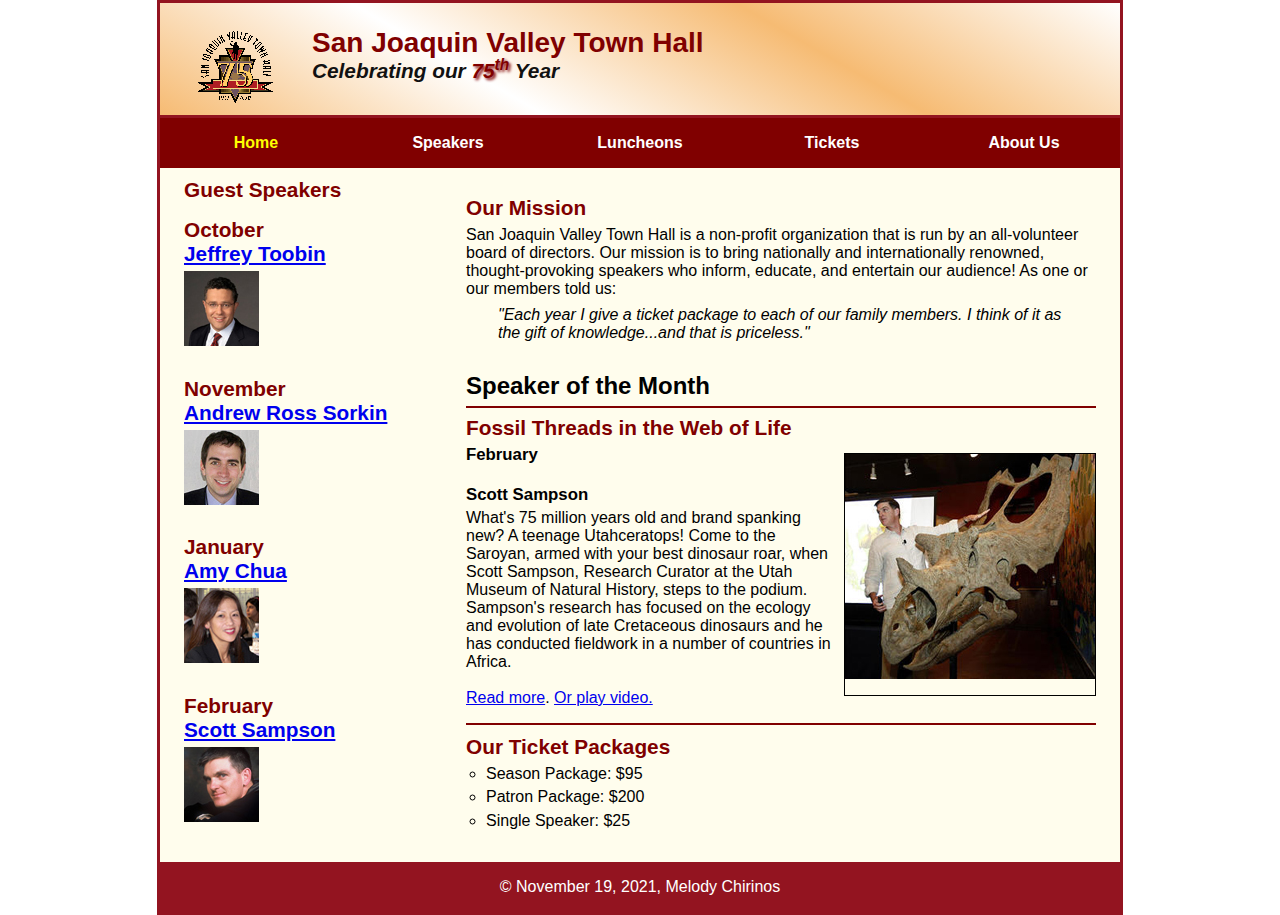
<file: index.html>
<!DOCTYPE html>
<html lang="en">

<head>
	<meta charset="utf-8">
	<meta name="viewport" content="width=device-width, initial-scale=1">
	<title>San Joaquin Valley Town Hall</title>
	<link rel="shortcut icon" href="images/favicon.ico">

	<link rel="stylesheet" href="styles/normalize.css">
	<link rel="stylesheet" href="styles/main.css">
	<link rel="stylesheet" href="styles/slicknav.css">

	<script src="https://code.jquery.com/jquery-3.2.1.min.js"></script>
	<script src="js/jquery.slicknav.min.js"></script>
	<script type="text/javascript">
		$(document).ready(function(){
			$('#nav_menu').slicknav({prependTo:"#mobile_menu"});
		});
	</script>
</head>

<body>
	<header>
		<img src="images/town_hall_logo.gif" alt="town hall logo" height="80">
		<h2>San Joaquin Valley Town Hall</h2>
		<h3>Celebrating our <span class="shadow">75<sup>th</sup></span> Year</h3>
	</header>

	<nav id="mobile_menu"></nav>
	<nav id="nav_menu">
		
	<ul>
	<li><a href="index.html" class="current">Home</a></li>
	<li><a href="index.html">Speakers</a></li>
	<li><a href="index.html">Luncheons</a></li>
	<li><a href="index.html">Tickets</a></li>
	<li><a href="index.html">About Us</a>
		<ul>
		<li><a href=" ">Our History</a></li>
		<li><a href=" ">Board of Directors</a></li>
		<li><a href=" ">Past Speakers</a></li>
		<li><a href=" ">Contact Information</a></li>
		</ul>
	</li>
	</ul>
</nav>
	<main>
		<section>
		<br>	
		<h2>Our Mission</h2>

		<p>San Joaquin Valley Town Hall is a non-profit organization that is run by an all-volunteer board of directors. Our mission is to bring nationally and internationally renowned, thought-provoking speakers who inform, educate, and entertain our audience! As one or our members told us:</p>

		<blockquote>&quot;Each year I give a ticket package to each of our family members. I think of it as the gift of knowledge...and that is priceless.&quot;</blockquote>
 		<br>
		<h1>Speaker of the Month</h1>

		<article>
			
			<h2>Fossil Threads in the Web of Life</h2>
			<img src="images/sampson_dinosaur.jpg" alt="dinosaur">
			
			<h3>February <br> <br> Scott Sampson <br> </h3>
			<p>What's 75 million years old and brand spanking new? A teenage Utahceratops! Come to the Saroyan, armed with your best dinosaur roar, when Scott Sampson, Research Curator at the Utah Museum of Natural History, steps to the podium. Sampson's research has focused on the ecology and evolution of late Cretaceous dinosaurs and he has conducted fieldwork in a number of countries in Africa.
			<br><br><a href="speakers/sampson.html"> Read more</a>. <a href="media/sampson.swf">Or play video.</a></p>
			
		</article>

		<h2>Our Ticket Packages</h2>
			<ul><li>Season Package: $95</li>
			<li>Patron Package: $200</li>
			<li>Single Speaker: $25</li></ul>
			
		</section>
		
		<aside>
		<h2>Guest Speakers</h2>

		<h2>October <br>
		<a href="speakers/toobin.html">Jeffrey Toobin</a></h2>
		<img src="images/toobin75.jpg" alt="Jeffery Toobin's picture">

		<h2>November<br>
		<a href="speakers/sorkin.html">Andrew Ross Sorkin</a></h2>
		<img src="images/sorkin75.jpg" alt="Andrew Ross Sorkin's picture">

		<h2>January<br>
		<a href="speakers/chua.html">Amy Chua</a></h2>
		<img src="images/chua75.jpg" alt="Amy Chua's picture">

		<h2>February<br>
		<a href="speakers/sampson.html">Scott Sampson</a></h2>
		<img src="images/sampson75.jpg" alt="Scott Sampson's picture">
		</aside>
		
	</main>
	
	<footer>
		<p>&copy; November 19, 2021, Melody Chirinos</p>
	</footer>
</body>
</html>
</file>
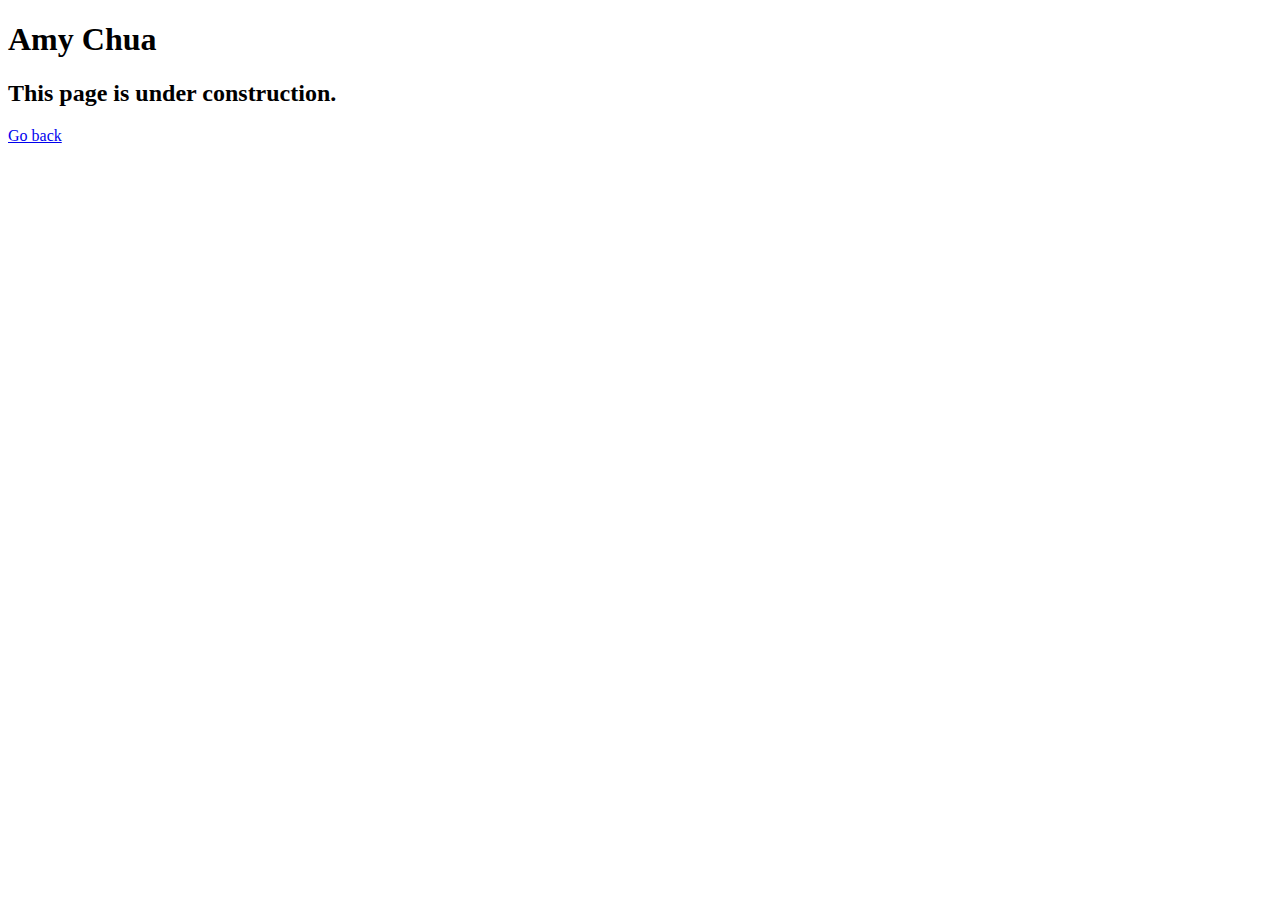
<file: speakers/chua.html>
<!DOCTYPE html>
<html lang="en">

<head>
	<meta charset="utf-8">
	<title>San Joaquin Valley Town Hall</title>
	<link rel="shortcut icon" href="images/favicon.ico">
</head>

<body>
	<main>
		<h1>Amy Chua</h1>
		<h2>This page is under construction.</h2>
		<a href="../index.html">Go back</a>
	</main>
</body>

</html>
</file>
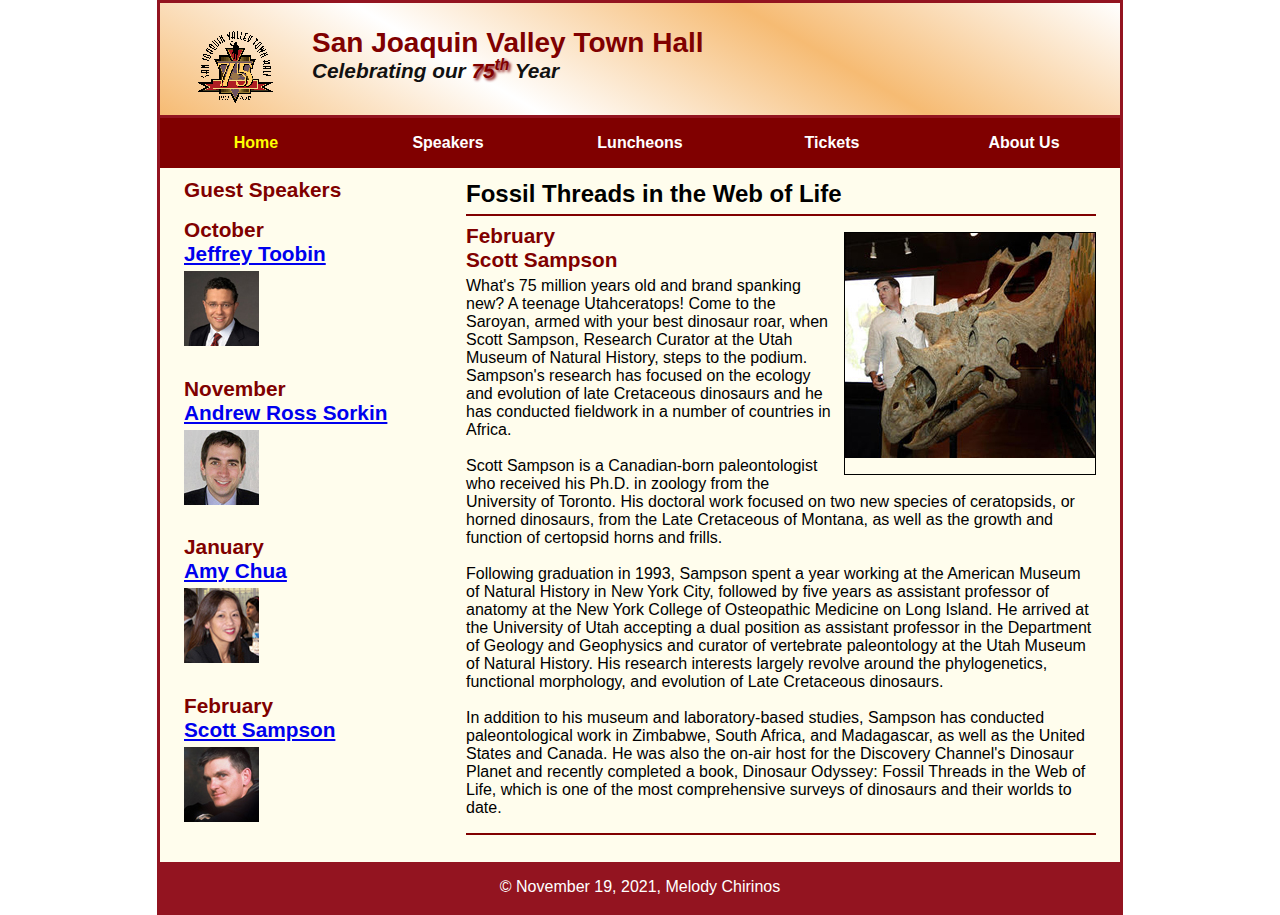
<file: speakers/sampson.html>
<!DOCTYPE html>
<html lang="en">

<head>
	<meta charset="utf-8">
	<title>San Joaquin Valley Town Hall</title>
	<link rel="shortcut icon" href="../images/favicon.ico">

	<link rel="stylesheet" href="../styles/normalize.css">
	<link rel="stylesheet" href="../styles/main.css">
</head>

<body>
	<header>
		<img src="../images/town_hall_logo.gif" alt="town hall logo" height="80">
		<h2>San Joaquin Valley Town Hall</h2>
		<h3>Celebrating our <span class="shadow">75<sup>th</sup></span> Year</h3>
	</header>
	
	<nav id="nav_menu">
		<ul>
		<li><a href="../index.html" class="current">Home</a></li>
		<li><a href="../index.html">Speakers</a></li>
		<li><a href="../index.html">Luncheons</a></li>
		<li><a href="../index.html">Tickets</a></li>
		<li><a href="../index.html">About Us</a>

			<ul>
			<li><a href=" ">Our History</a></li>
			<li><a href=" ">Board of Directors</a></li>
			<li><a href=" ">Past Speakers</a></li>
			<li><a href=" ">Contact Information</a></li>
			</ul>
		</li>
		</ul>
	</nav>
	<main>
		<section>
			<h1>Fossil Threads in the Web of Life</h1>
			
			<article>
			<img src="../images/sampson_dinosaur.jpg" alt="dinosour">
				
			<h2>February <br> Scott Sampson</h2>

			<p>What's 75 million years old and brand spanking new? A teenage Utahceratops! Come to the
			Saroyan, armed with your best dinosaur roar, when Scott Sampson, Research Curator at the
			Utah Museum of Natural History, steps to the podium. Sampson's research has focused on the
			ecology and evolution of late Cretaceous dinosaurs and he has conducted fieldwork in a number
			of countries in Africa.
				<br> <br>
			Scott Sampson is a Canadian-born paleontologist who received his Ph.D. in zoology from the
			University of Toronto. His doctoral work focused on two new species of ceratopsids, or horned
			dinosaurs, from the Late Cretaceous of Montana, as well as the growth and function of certopsid
			horns and frills.
				<br> <br>
			Following graduation in 1993, Sampson spent a year working at the American Museum of Natural
			History in New York City, followed by five years as assistant professor of anatomy at the New
			York College of Osteopathic Medicine on Long Island. He arrived at the University of Utah
			accepting a dual position as assistant professor in the Department of Geology and Geophysics
			and curator of vertebrate paleontology at the Utah Museum of Natural History. His research
			interests largely revolve around the phylogenetics, functional morphology, and evolution of
			Late Cretaceous dinosaurs.
				<br> <br>
			In addition to his museum and laboratory-based studies, Sampson has conducted paleontological
			work in Zimbabwe, South Africa, and Madagascar, as well as the United States and Canada. He was
			also the on-air host for the Discovery Channel's Dinosaur Planet and recently completed a book,
			Dinosaur Odyssey: Fossil Threads in the Web of Life, which is one of the most
			comprehensive surveys of dinosaurs and their worlds to date.</p>
			</article>
		</section>

		<aside>
		<h2>Guest Speakers</h2>

		<h2>October <br>
		<a href="../speakers/toobin.html">Jeffrey Toobin</a></h2>
		<img src="../images/toobin75.jpg" alt="Jeffery Toobin's picture">

		<h2>November<br>
		<a href="../speakers/sorkin.html">Andrew Ross Sorkin</a></h2>
		<img src="../images/sorkin75.jpg" alt="Andrew Ross Sorkin's picture">

		<h2>January<br>
		<a href="../speakers/chua.html">Amy Chua</a></h2>
		<img src="../images/chua75.jpg" alt="Amy Chua's picture">

		<h2>February<br>
		<a href="../speakers/sampson.html">Scott Sampson</a></h2>
		<img src="../images/sampson75.jpg" alt="Scott Sampson's picture">
		</aside>
		
	</main>
	<footer>
		<p>&copy; November 19, 2021, Melody Chirinos</p>
	</footer>
</body>
</html>
</file>
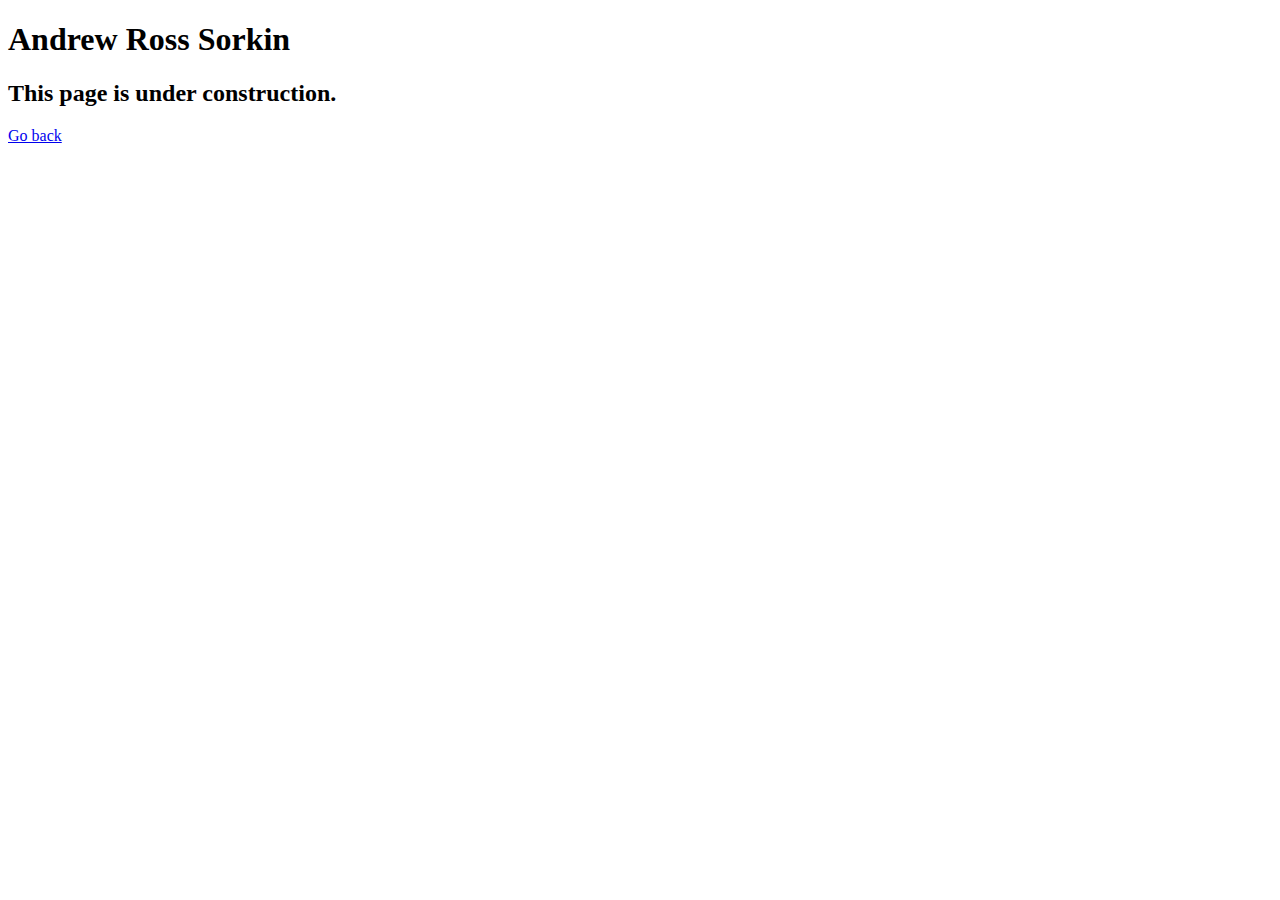
<file: speakers/sorkin.html>
<!DOCTYPE html>
<html lang="en">

<head>
	<meta charset="utf-8">
	<title>San Joaquin Valley Town Hall</title>
	<link rel="shortcut icon" href="images/favicon.ico">
</head>

<body>
	<main>
		<h1>Andrew Ross Sorkin</h1>
		<h2>This page is under construction.</h2>
		<a href="../index.html">Go back</a>
	</main>
</body>

</html>
</file>
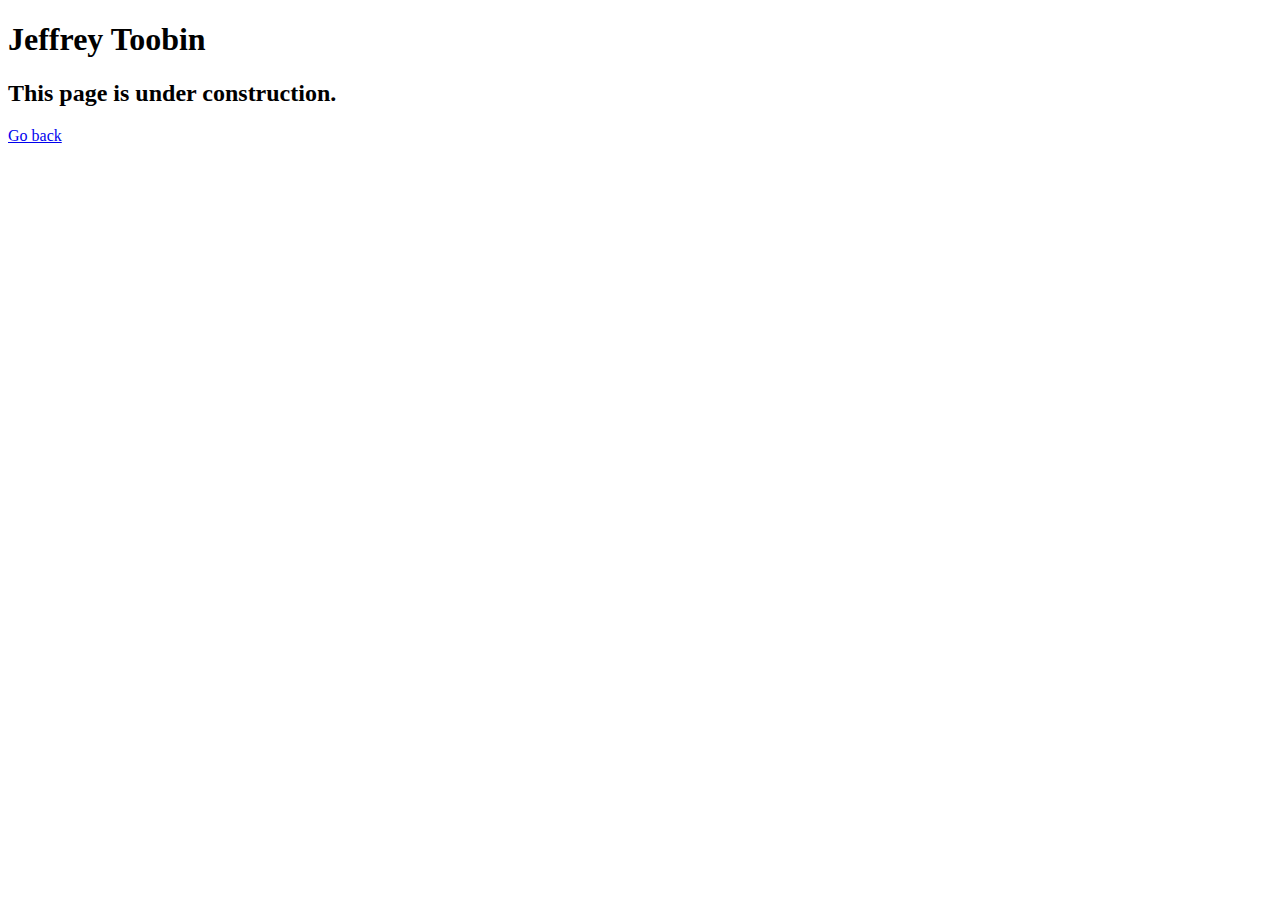
<file: speakers/toobin.html>
<!DOCTYPE html>
<html lang="en">

<head>
	<meta charset="utf-8">
	<title>San Joaquin Valley Town Hall</title>
	<link rel="shortcut icon" href="images/favicon.ico">
</head>

<body>
    <main>
	    <h1>Jeffrey Toobin</h1>
	    <h2>This page is under construction.</h2>
		<a href="../index.html">Go back</a>	        
    </main>
</body>

</html>
</file>
<file: styles/main.css>
/* the styles for the elements */
* {
	margin: 0;
	padding: 0;
}

html {
	background-color: #ffffff;
}

body {
	font-family: Arial, Helvetica, sans-serif;
    font-size: 100%;
	max-width: 960px;
	width: 99%;
	margin: 0 auto;
	border: #931420 solid 3px;
	background-color: #fffded;

}

section {
	width: 65.625%;
	float: right;
	padding: 0 2.5% 20px 2.5%;
	background-color: #fffded;
}

aside {
	width: 26.875%;
	float: right;
	padding: 0 0 20px 2.5%;
	background-color: #fffded;
}

/* the styles for the header */
header {
	border-bottom: #931420 solid 3px;
	padding-top: 1.5em;
	padding-bottom: 2em;
	background-image: linear-gradient(30deg,#f6bb73,#ffffff,#f6bb73,#ffffff);
}
header img {
	float: left;
	padding: 0 3.75%;
}

header h2 {
	font-size: 175%;
	color: #800000;
}

header h3 {
	font-size: 130%;
	font-style: italic;
	color: #111111;

}
.shadow {
	color: #800000;
	text-shadow: 2px 2px 3px;
}

/* the styles for the navigation */
#nav_menu ul {
	list-style-type: none;
	margin: 0;
	padding: 0;
	position: relative;
}

#nav_menu ul li {
	float: left;
	width: 20%;
}

#nav_menu ul li a {
	display: block;
	text-align: center;
	padding-top: 1em;
	padding-bottom: 1em;
	text-decoration: none;
	background-color: #800000;
	color: white;
	font-weight: bold;
}

#nav_menu a.current {
	color: yellow;
}

#nav_menu ul ul {
	width: 100%;
	display: none;
	position: absolute;
	top: 100%;
}
#nav_menu ul ul li {
	float: none;
}
#nav_menu ul li:hover > ul {
	display: block;
}
#nav_menu > ul::after {
	content: "";
	clear: both;
	display: block;
}

/* the styles for the section */
section img {
	clear: left;
	padding-bottom: 1em;
}

section h2 {
	font-size: 130%;
	color: #800000;
	padding-top: .5em;
	padding-bottom: .25em;

}

section p {
	padding-bottom: .5em;
}

section blockquote {
	padding-right: 2em;
	padding-left: 2em;
	font-style: italic;
}

section ul {
	list-style-type: circle;
	padding-left: 1.25em;
	padding-bottom: .25em;
}

section li {
	padding-bottom: .35em;
}

/* the styles for the aside */
aside h2 {
	font-size: 130%;
	padding-top: .5em;
	padding-bottom: .25em;
	color: #800000;

}
aside a:hover {
	font-style: italic;
}

aside h3 {
	font-size: 105%;
	padding-bottom: .25em;
}

aside img {
	padding-bottom: 1em;
}

h1 {
	font-size: 150%;
	padding-top: .5em;
	padding-bottom: .25em;
	margin-top: 0;
	margin-bottom: 0;
}

/* the styles for the article */
article {
	padding-top: .5em;
	padding-bottom: .5em;
	border-bottom: solid 2px;
	border-top: solid 2px;
	border-color: #800000;
	background-color: #fffded;
}

article img {
	float: right;
	max-width: 40%;
	min-width: 150px;
	margin-top: .5em;
	margin-bottom: .5em;
	margin-left: .5em;
	border: 1px solid black;
}

article h2 {
	padding-top: 0;
}

article h3 {
	font-size: 105%;
	padding-bottom: .25em;
}

/* the styles for the footer */
footer {
	background-color: #931420;
	clear: both;
}
footer p {
	text-align: center;
	color: #ffffff;
	padding-top: 1em;
	padding-bottom: 1em;
}

#mobile_menu {
	display: none;
}

/*media query for a tablet in portrait view*/
@media only screen and (max-width: 959px) {
	section h1 {
		font-size: 135%;
	}
	section h2, aside h2 {
		font-size: 120%;
	}
}

/* media query for a phone in landscape orientation */
@media only screen and (max-width: 767px) {
	header img {
		float: none;
	}
	header {
		text-align: center;
	}
	section {
		float: none;
		width: 95%;                     /* 100 - (2 x 2.5) for padding */
	}
	aside {
		float: none;
		padding-right: 2.5%;           /* 20 / 800 x 100 */
		width: 95%;                    /* 100 - (2 x 2.5) for padding */
	}
	article img {
		max-width: 30%;
	}
	#nav_menu {
		display: none;
	}
	#mobile_menu {
		display: block;
	}
	.slicknav_menu {
		background-color: #800000 !important;
	}
}

/* media query for a phone in portrait orientation */
@media only screen and (max-width: 479px) {
	body {
		font-size: 90%;
	}
}
</file>
